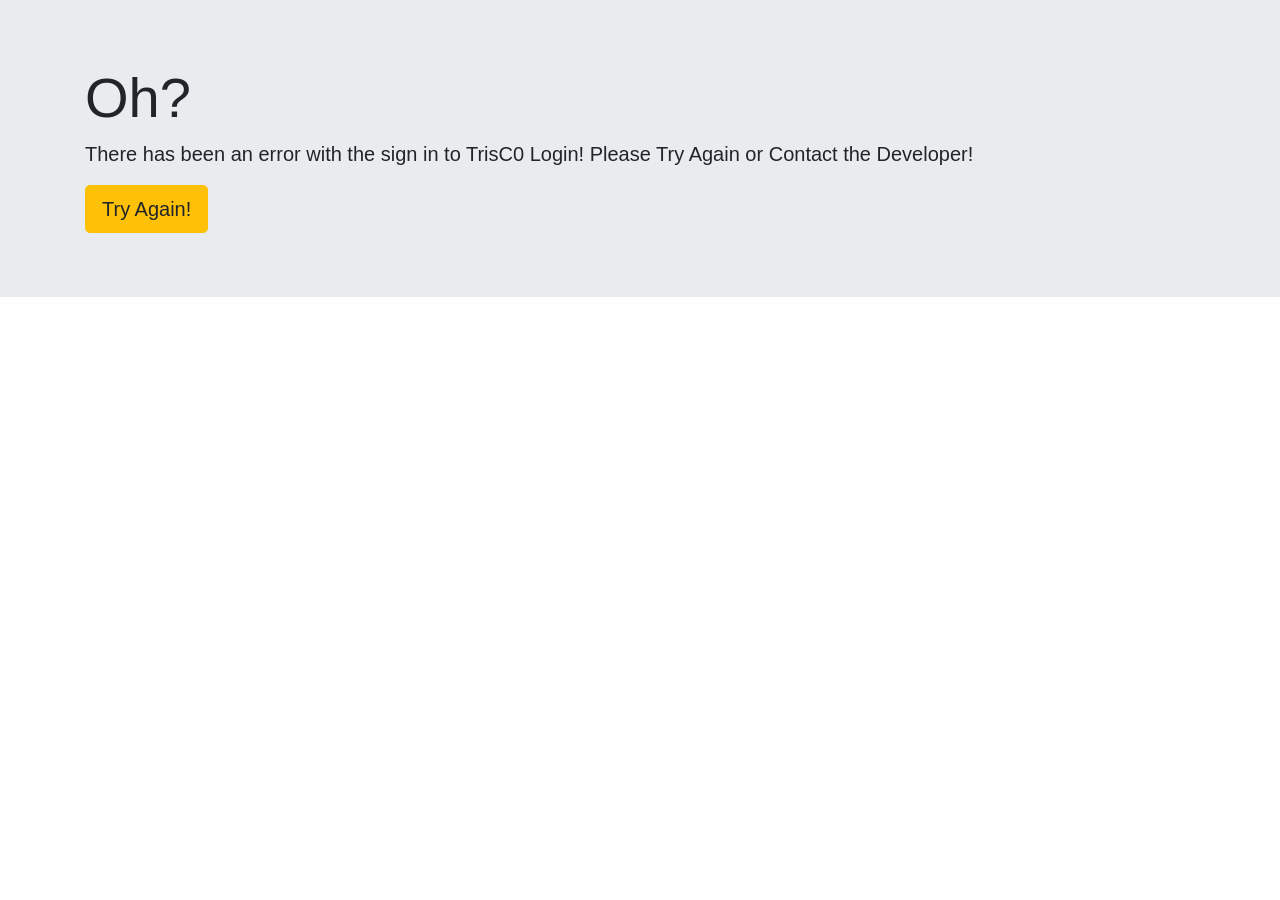
<file: failure.html>
<!DOCTYPE html>
<html lang="en">
<head>
    <meta charset="UTF-8">
    <meta name="viewport" content="width=device-width, initial-scale=1.0">
    <title>Failure</title>
    <link rel="stylesheet" href="https://stackpath.bootstrapcdn.com/bootstrap/4.5.2/css/bootstrap.min.css" integrity="sha384-JcKb8q3iqJ61gNV9KGb8thSsNjpSL0n8PARn9HuZOnIxN0hoP+VmmDGMN5t9UJ0Z" crossorigin="anonymous">
</head>
<body>
    <div class="jumbotron jumbotron-fluid">
        <div class="container">
          <h1 class="display-4">Oh?</h1>
          <p class="lead">There has been an error with the sign in to TrisC0 Login! Please Try Again or Contact the Developer!</p>
          <form action="/failure" method="post">
            <button class="btn btn-lg btn-warning"type="submit">Try Again!</button>
        </form>
        </div>
      </div>
</body>
</html>
</file>
